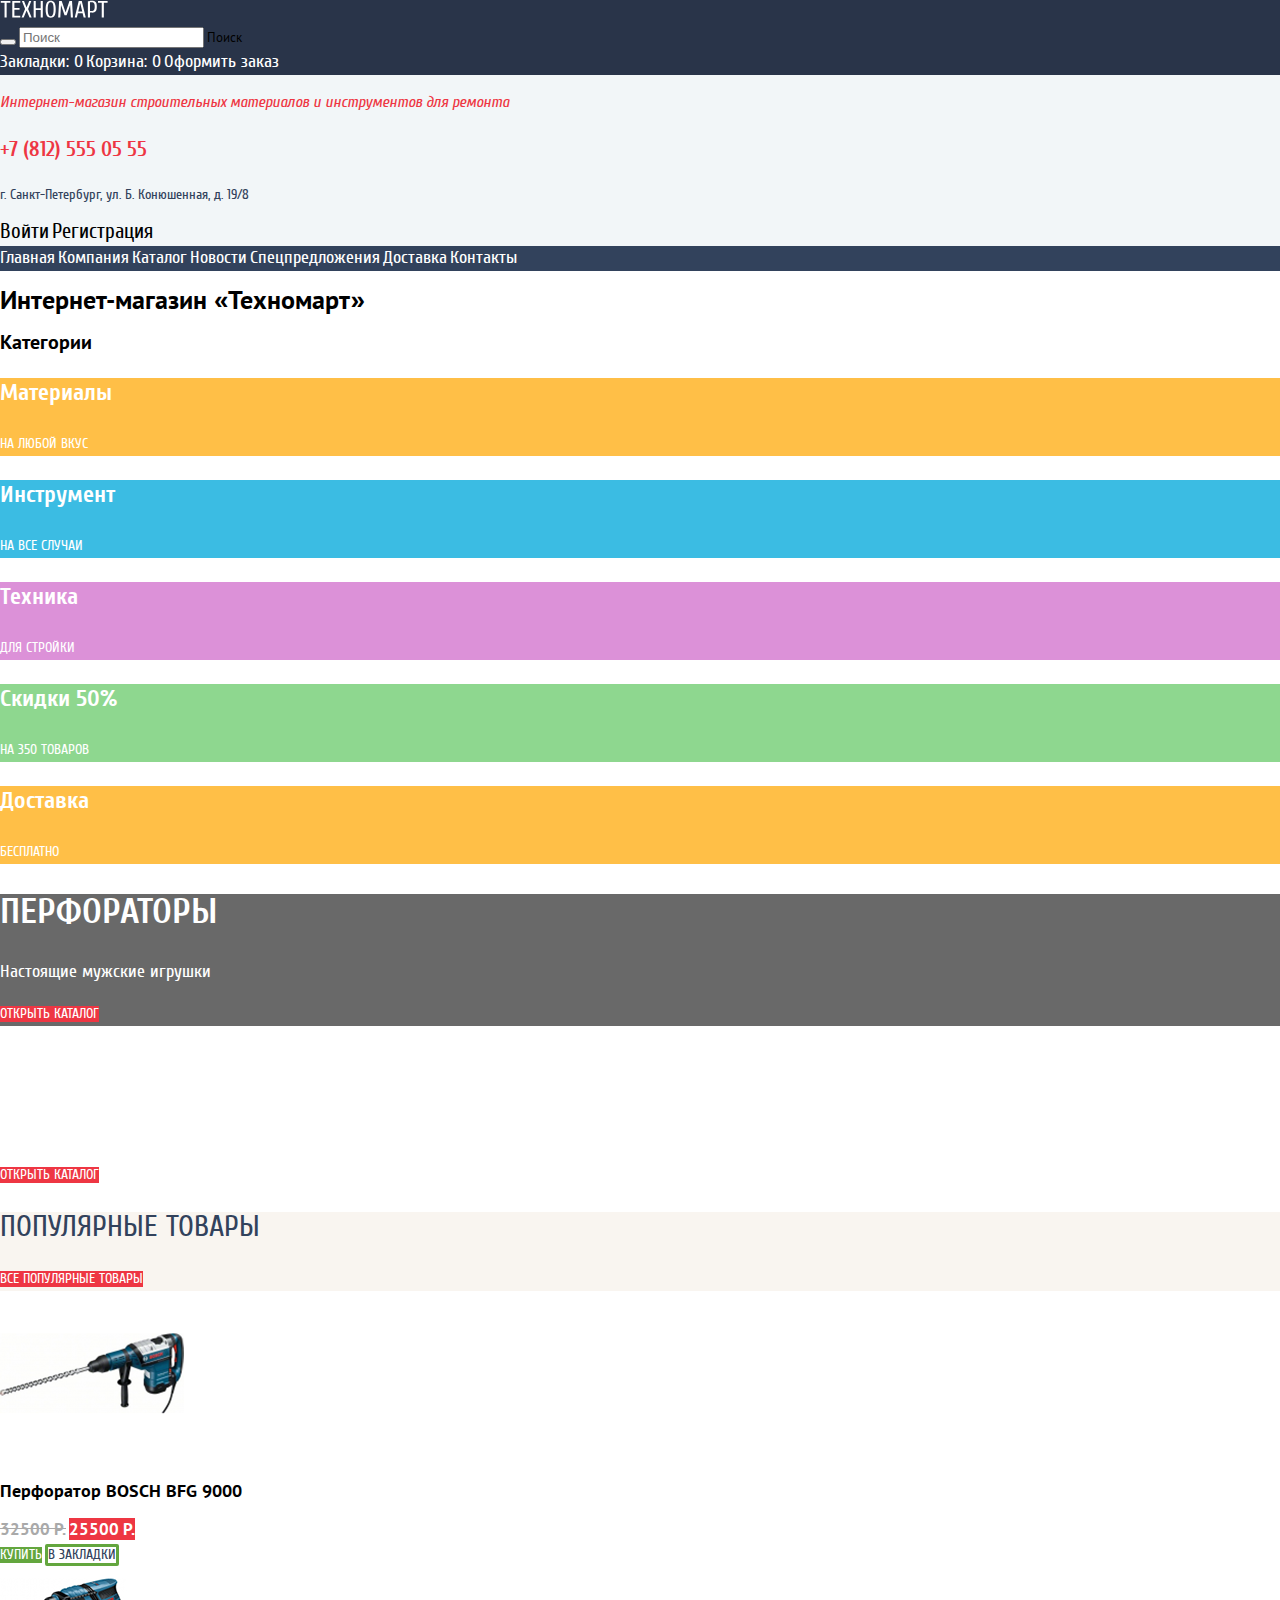
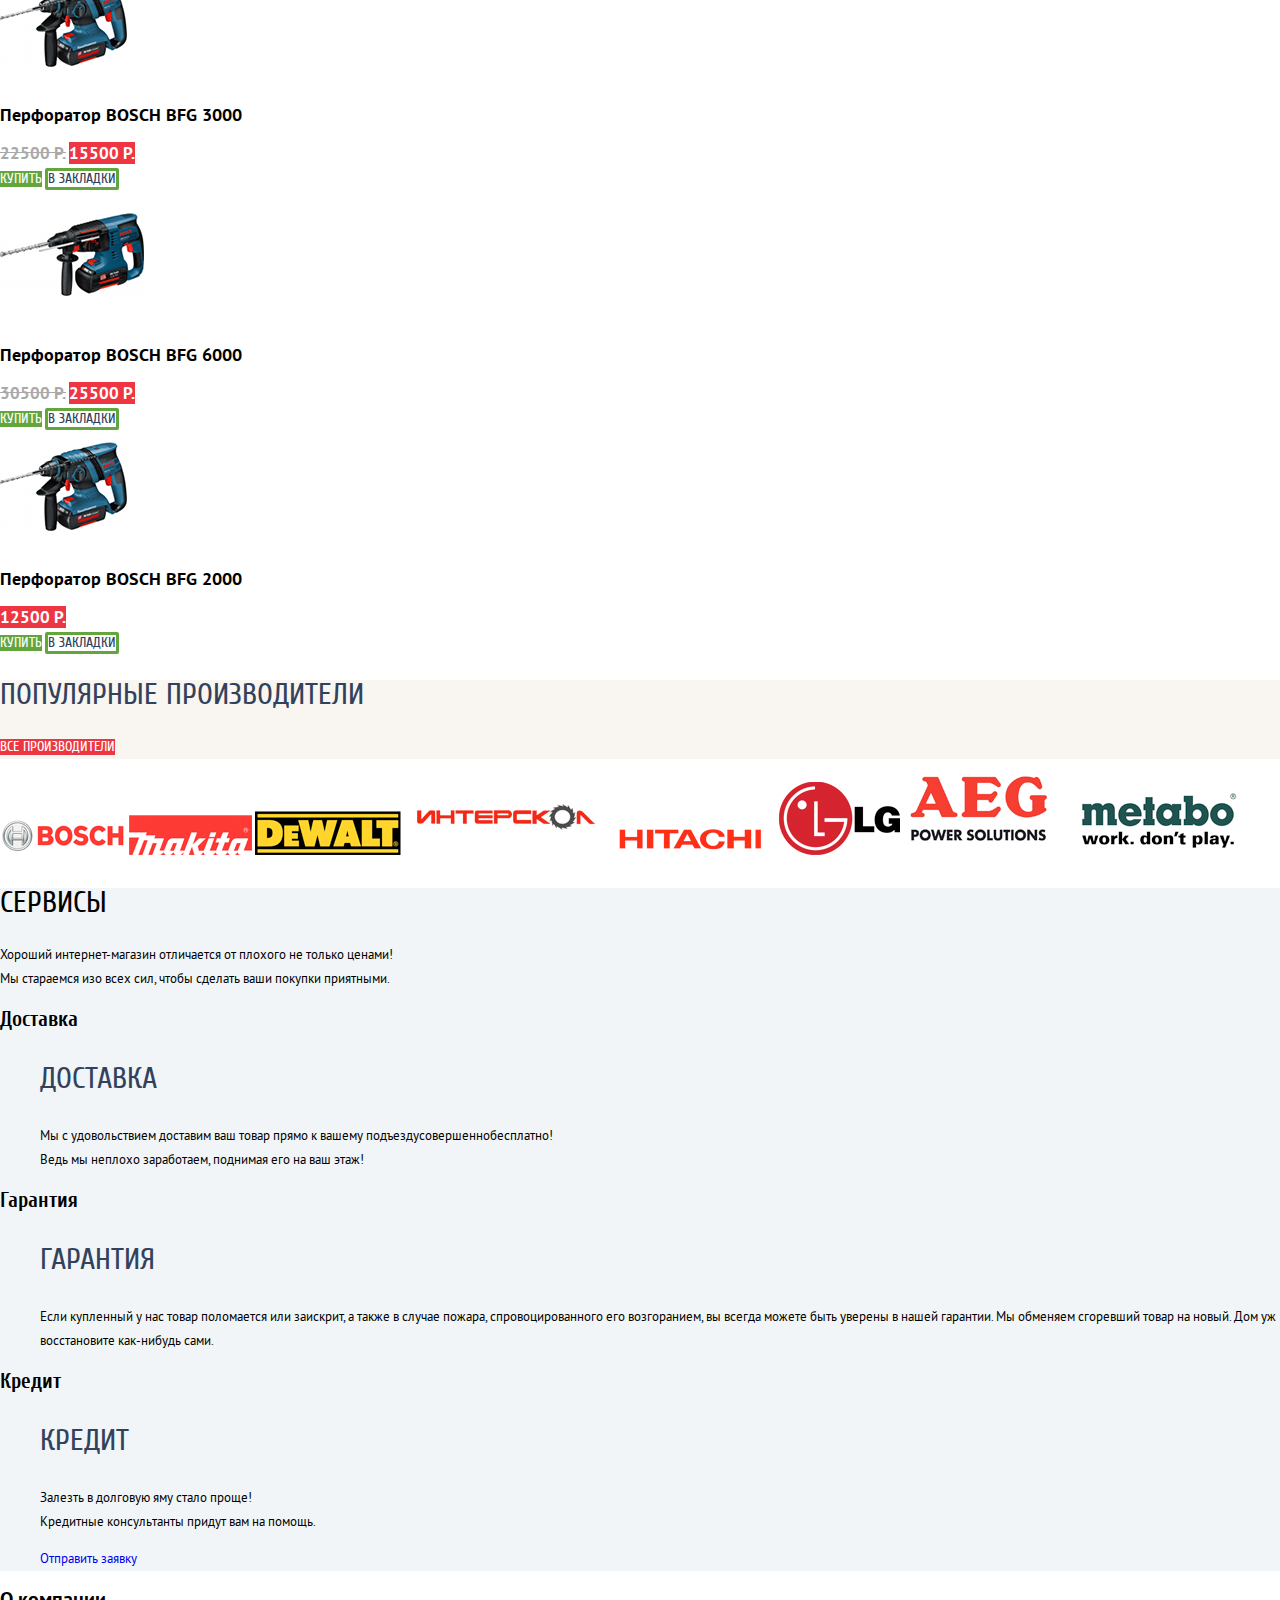
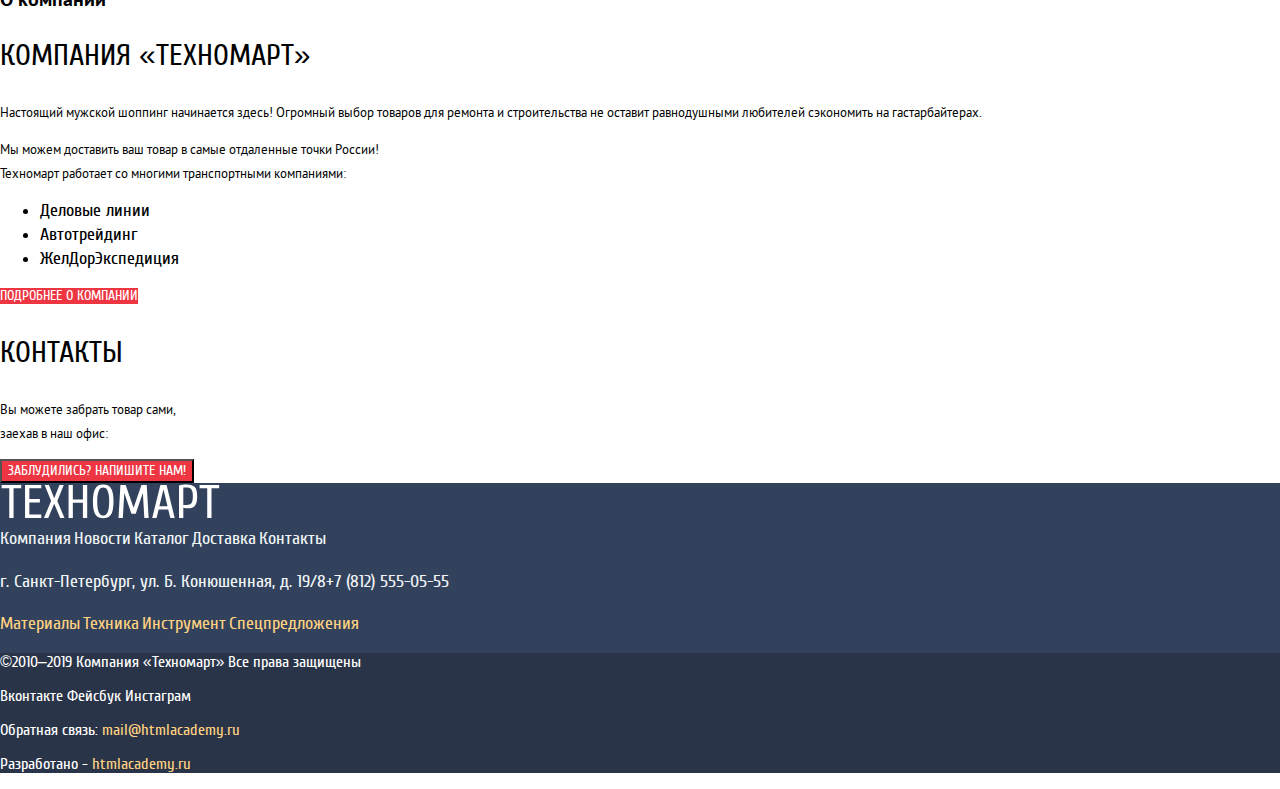
<file: index.html>
<!DOCTYPE html>
<html lang="ru">

<head>
  <meta charset="utf-8" />
  <meta name="viewport" content="width=device-width, initial-scale=1">
  <meta name="Description" content="Put your description here.">
  <title>HTML Academy: Техномарт</title>
  <link rel="stylesheet" href="css/style.css" />
</head>

<body>
  <header class="header">
    <div class="header__top">
      <a class="logo">
        <img class="logo__img" src="img/content/logo-technomart.svg" alt="Логотип сайта Техномарт">
      </a>

      <form class="header__search" action="#" method="POST">
        <button class="header__search-btn" type="submit" aria-label="Начать поиск"></button>
        <input id="site-search" class="header__search-input" type="search" name="site-search" placeholder="Поиск">
        <label class="visually-hidden" for="site-search">Поиск</label>
      </form>

      <a class="header__link" href="#">Закладки: 0</a>
      <a class="header__link" href="#">Корзина: 0</a>
      <a class="header__link header__place-order" href="#">Оформить заказ</a>
    </div>
    <p class="header__title">Интернет-магазин строительных материалов и инструментов для ремонта</p>

    <div class="header__contacts">
      <a class="header__contacts-tel" href="tel:+78125550555">+7 (812) 555 05 55</a>
      <p class="header__contacts-address">г. Санкт-Петербург, ул. Б. Конюшенная, д. 19/8</p>
    </div>

    <div class="header__user">
      <a class="header__user-link" href="#">Войти</a>
      <a class="header__user-link" href="#">Регистрация</a>
    </div>

    <nav class="nav">
      <a class="nav__link" href="#">Главная</a>
      <a class="nav__link" href="#">Компания</a>
      <a class="nav__link" href="catalog.html">Каталог</a>
      <a class="nav__link" href="#">Новости</a>
      <a class="nav__link" href="#">Спецпредложения</a>
      <a class="nav__link" href="#">Доставка</a>
      <a class="nav__link" href="#">Контакты</a>
    </nav>

  </header>

  <main class="main">
    <h1 class="visually-hidden">Интернет-магазин «Техномарт»</h1>
    <section class="categories">
      <h2 class="visually-hidden">Категории</h2>
      <div class="categories__item">
        <h3 class="categories__title">Материалы</h3>
        <a class="categories__link" href="#">На любой вкус</a>
      </div>
      <div class="categories__item categories__item--tool">
        <h3 class="categories__title">Инструмент</h3>
        <a class="categories__link" href="#">На все случаи</a>
      </div>
      <div class="categories__item categories__item--technics">
        <h3 class="categories__title">Техника</h3>
        <a class="categories__link" href="#">Для стройки</a>
      </div>
      <div class="categories__item categories__item--discounts">
        <h3 class="categories__title">Скидки 50%</h3>
        <a class="categories__link" href="#">На 350 товаров</a>
      </div>
      <div class="categories__item categories__item--delivery">
        <h3 class="categories__title">Доставка</h3>
        <a class="categories__link" href="#">Бесплатно</a>
      </div>
      <div class="slider">
        <div class="slider__slide">
          <h2 class="slider__title">Перфораторы</h2>
          <p class="slider__text">Настоящие мужские игрушки</p>
          <a class="slider__open-catalog red-btn" href="catalog.html">Открыть каталог</a>
        </div>
        <div class="slider__slide-drill">
          <h2 class="slider__title">Дрели</h2>
          <p class="slider__text">Соседям на радость!</p>
          <a class="slider__open-catalog red-btn" href="catalog.html">Открыть каталог</a>
        </div>
      </div>
    </section>
    <section class="products">
      <div class="products__header">
        <h2 class="title products__header-title">Популярные товары</h2>
        <a class="products__header-button red-btn" href="#">Все популярные товары</a>
      </div>
      <article class="item">
        <img class="item__img" src="img/content/perforator-1@1x.png" srcset="img/content/perforator-1@2x.png 2x"
          width="184" height="164" alt="">
        <h3 class="item__title">Перфоратор BOSCH BFG 9000</h3>
        <span class="item__price-old">32500 P.</span>
        <span class="item__price">25500 P.</span>
        <div class="item__links">
          <a class="item__buy" href="#">Купить</a>
          <a class="item__add-bookmarks" href="#">В закладки</a>
        </div>
      </article>
      <article class="item">
        <img class="item__img" src="img/content/perforator-2@1x.png" srcset="img/content/perforator-2@2x.png 2x"
          width="127" height="112" alt="">
        <h3 class="item__title">Перфоратор BOSCH BFG 3000</h3>
        <span class="item__price-old">22500 P.</span>
        <span class="item__price">15500 P.</span>
        <div class="item__links">
          <a class="item__buy" href="#">Купить</a>
          <a class="item__add-bookmarks" href="#">В закладки</a>
        </div>
      </article>
      <article class="item">
        <img class="item__img" src="img/content/perforator-3@1x.png" srcset="img/content/perforator-3@2x.png 2x"
          width="144" height="128" alt="">
        <h3 class="item__title">Перфоратор BOSCH BFG 6000</h3>
        <span class="item__price-old">30500 р.</span>
        <span class="item__price">25500 р.</span>
        <div class="item__links">
          <a class="item__buy" href="#">Купить</a>
          <a class="item__add-bookmarks" href="#">В закладки</a>
        </div>
      </article>
      <article class="item">
        <img class="item__img" src="img/content/perforator-2@1x.png" srcset="img/content/perforator-2@2x.png 2x"
          width="127" height="112" alt="">
        <h3 class="item__title">Перфоратор BOSCH BFG 2000</h3>
        <span class="item__price">12500 P.</span>
        <div class="item__links">
          <a class="item__buy" href="#">Купить</a>
          <a class="item__add-bookmarks" href="#">В закладки</a>
        </div>
      </article>
    </section>
    <section class="manufacturers">
      <div class="manufacturers__header">
        <h2 class="title manufacturers__header-title">Популярные производители</h2>
        <a class="manufacturers__header-button red-btn" href="#">Все производители</a>
      </div>
      <a class="manufacturers__item" href="#">
        <img class="manufacturers__img" src="img/content/bosch@1x.png" srcset="img/content/bosch@2x.png 2x" width="126"
          height="37" alt="BOSCH">
      </a>
      <a class="manufacturers__item" href="#">
        <img class="manufacturers__img" src="img/content/makita@1x.png" srcset="img/content/makita@2x.png 2x"
          width="123" height="40" alt="Makita">
      </a>
      <a class="manufacturers__item" href="#">
        <img class="manufacturers__img" src="img/content/dewalt@1x.png" srcset="img/content/dewalt@2x.png 2x"
          width="146" height="44" alt="DeWALT">
      </a>
      <a class="manufacturers__item" href="#">
        <img class="manufacturers__img" src="img/content/interscol1@1x.png" srcset="img/content/interscol1@2x.png 2x"
          width="200" height="76" alt="Интерскол">
      </a>
      <a class="manufacturers__item" href="#">
        <img class="manufacturers__img" src="img/content/hitachi@1x.png" srcset="img/content/hitachi@2x.png 2x"
          width="169" height="31" alt="Hitachi">
      </a>
      <a class="manufacturers__item" href="#">
        <img class="manufacturers__img" src="img/content/lg@1x.png" srcset="img/content/lg@2x.png 2x" width="121"
          height="73" alt="LG">
      </a>
      <a class="manufacturers__item" href="#">
        <img class="manufacturers__img" src="img/content/aeg@1x.png" srcset="img/content/aeg@2x.png 2x" width="151"
          height="96" alt="AEG">
      </a>
      <a class="manufacturers__item" href="#">
        <img class="manufacturers__img" src="img/content/metabo@1x.png" srcset="img/content/metabo@2x.png 2x"
          width="204" height="69" alt="Metabo">
      </a>
    </section>
    <section class="services">
      <h2 class="title services__title">Сервисы</h2>
      <p class="services__text">Хороший интернет-магазин отличается от плохого не только ценами!<br>Мы стараемся изо
        всех сил, чтобы сделать ваши покупки приятными.</p>
      <dl class="advantages">
        <dt class="advantages__term">Доставка</dt>
        <dd class="advantages__desc">
          <h3 class="title advantages__title">Доставка</h3>
          <p class="advantages__text">Мы с удовольствием доставим ваш товар прямо к вашему
            подъездусовершеннобесплатно!<br>
            Ведь мы неплохо заработаем,
            поднимая его на ваш этаж!</p>
        </dd>
        <dt class="advantages__term">Гарантия</dt>
        <dd class="advantages__desc">
          <h3 class="title advantages__title">Гарантия</h3>
          <p class="advantages__text">Если купленный у нас товар поломается или заискрит, а также в случае пожара,
            спровоцированного его возгоранием, вы всегда можете быть уверены в нашей гарантии. Мы обменяем сгоревший
            товар на новый. Дом уж восстановите как-нибудь сами.</p>
        </dd>
        <dt class="advantages__term">Кредит</dt>
        <dd class="advantages__desc">
          <h3 class="title advantages__title">Кредит</h3>
          <p class="advantages__text">Залезть в долговую яму стало проще!<br> Кредитные консультанты придут вам на
            помощь.</p>
          <a class="advantages__send" href="#">Отправить заявку</a>
        </dd>
      </dl>

    </section>
    <section class="about">
      <h2 class="visually-hidden">О компании</h2>
      <div class="company">
        <h3 class="title company__title">Компания «Техномарт»</h3>
        <p class="company__text">Настоящий мужской шоппинг начинается здесь! Огромный выбор товаров для ремонта и
          строительства не оставит равнодушными любителей сэкономить на гастарбайтерах.
        </p>
        <p class="company__text">
          Мы можем доставить ваш товар в самые отдаленные точки России!<br>
          Техномарт работает со многими транспортными компаниями:
        </p>
        <ul class="company__list">
          <li class="company__list-item">Деловые линии</li>
          <li class="company__list-item">Автотрейдинг</li>
          <li class="company__list-item">ЖелДорЭкспедиция</li>
        </ul>
        <a class="red-btn company__more" href="#">Подробнее о компании</a>
      </div>
      <div class="contacts">
        <h3 class="title contacts__title">Контакты</h3>
        <p class="contacts__text">Вы можете забрать товар сами,<br>
          заехав в наш офис:</p>
        <button class="red-btn" type="button">Заблудились? Напишите нам!</button>
      </div>
    </section>
  </main>
  <footer class="footer">
    <div class="footer__top">
      <a class="logo logo--large">
        <img class="logo__img" src="img/content/logo-technomart.svg" width="220" height="47"
          alt="Логотип сайта Техномарт">
      </a>
      <div class="footer__nav">
        <a class="footer__nav-link" href="#">Компания</a>
        <a class="footer__nav-link" href="#">Новости</a>
        <a class="footer__nav-link" href="catalog.html">Каталог</a>
        <a class="footer__nav-link" href="#">Доставка</a>
        <a class="footer__nav-link" href="#">Контакты</a>
      </div>
      <p class="footer__address">г. Санкт-Петербург, ул. Б. Конюшенная, д. 19/8+7 (812) 555-05-55</p>
      <div class="footer__categories">
        <a class="golden-link footer__categories-link" href="#">Материалы</a>
        <a class="golden-link footer__categories-link" href="#">Техника</a>
        <a class="golden-link footer__categories-link" href="#">Инструмент</a>
        <a class="golden-link footer__categories-link" href="#">Спецпредложения</a>
      </div>
    </div>
    <div class="footer__bottom">
      <p class="footer__copyright">&copy;2010–2019 Компания «Техномарт» Все права защищены</p>
      <div class="social">
        <a class="social__link" href="#">
          <span class="visually-hidden">Вконтакте</span>
        </a>
        <a class="social__link" href="#">
          <span class="visually-hidden">Фейсбук</span>
        </a>
        <a class="social__link" href="#">
          <span class="visually-hidden">Инстаграм</span>
        </a>
      </div>
      <p class="footer__feedback">Обратная связь: <a class="golden-link" href="#">mail@htmlacademy.ru</a></p>
      <p class="footer__develop">Разработано - <a class="golden-link"
          href="https://htmlacademy.ru/intensive/htmlcss">htmlacademy.ru</a></p>
    </div>
  </footer>
</body>

</html>
</file>
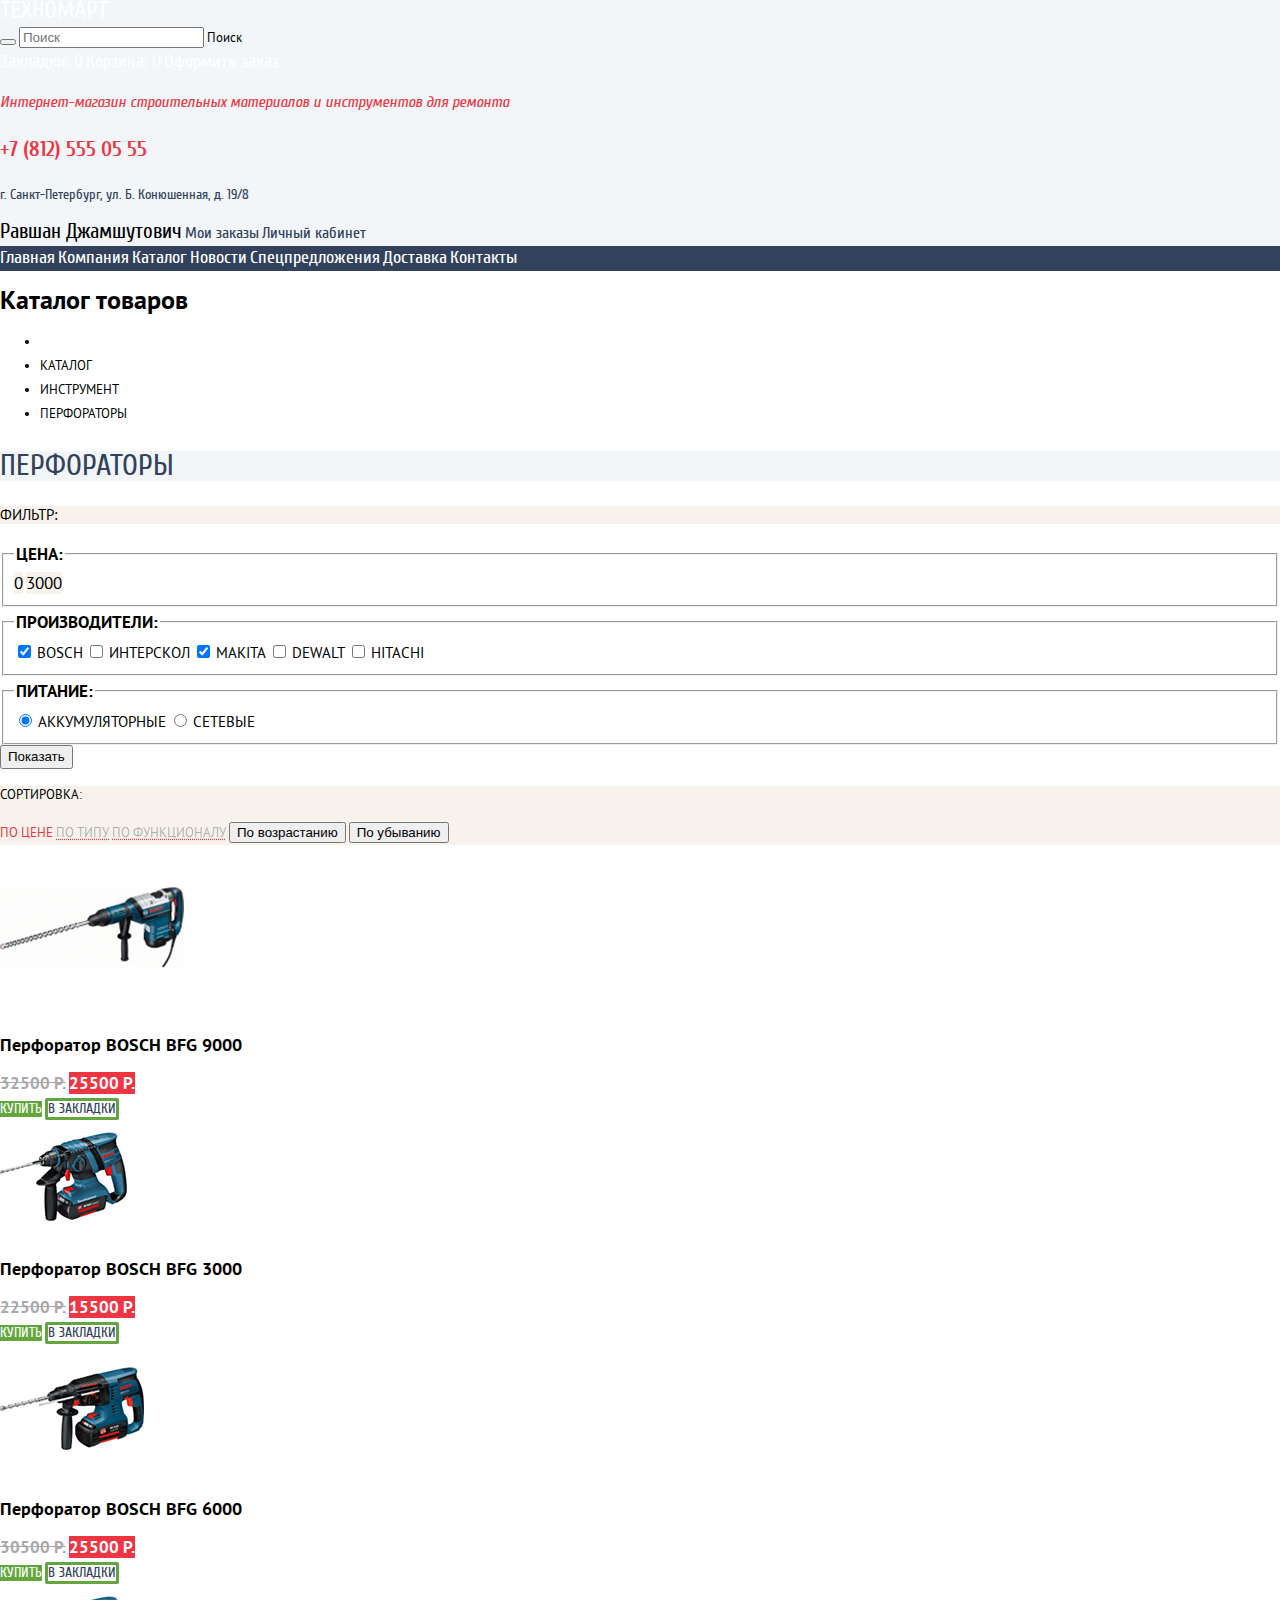
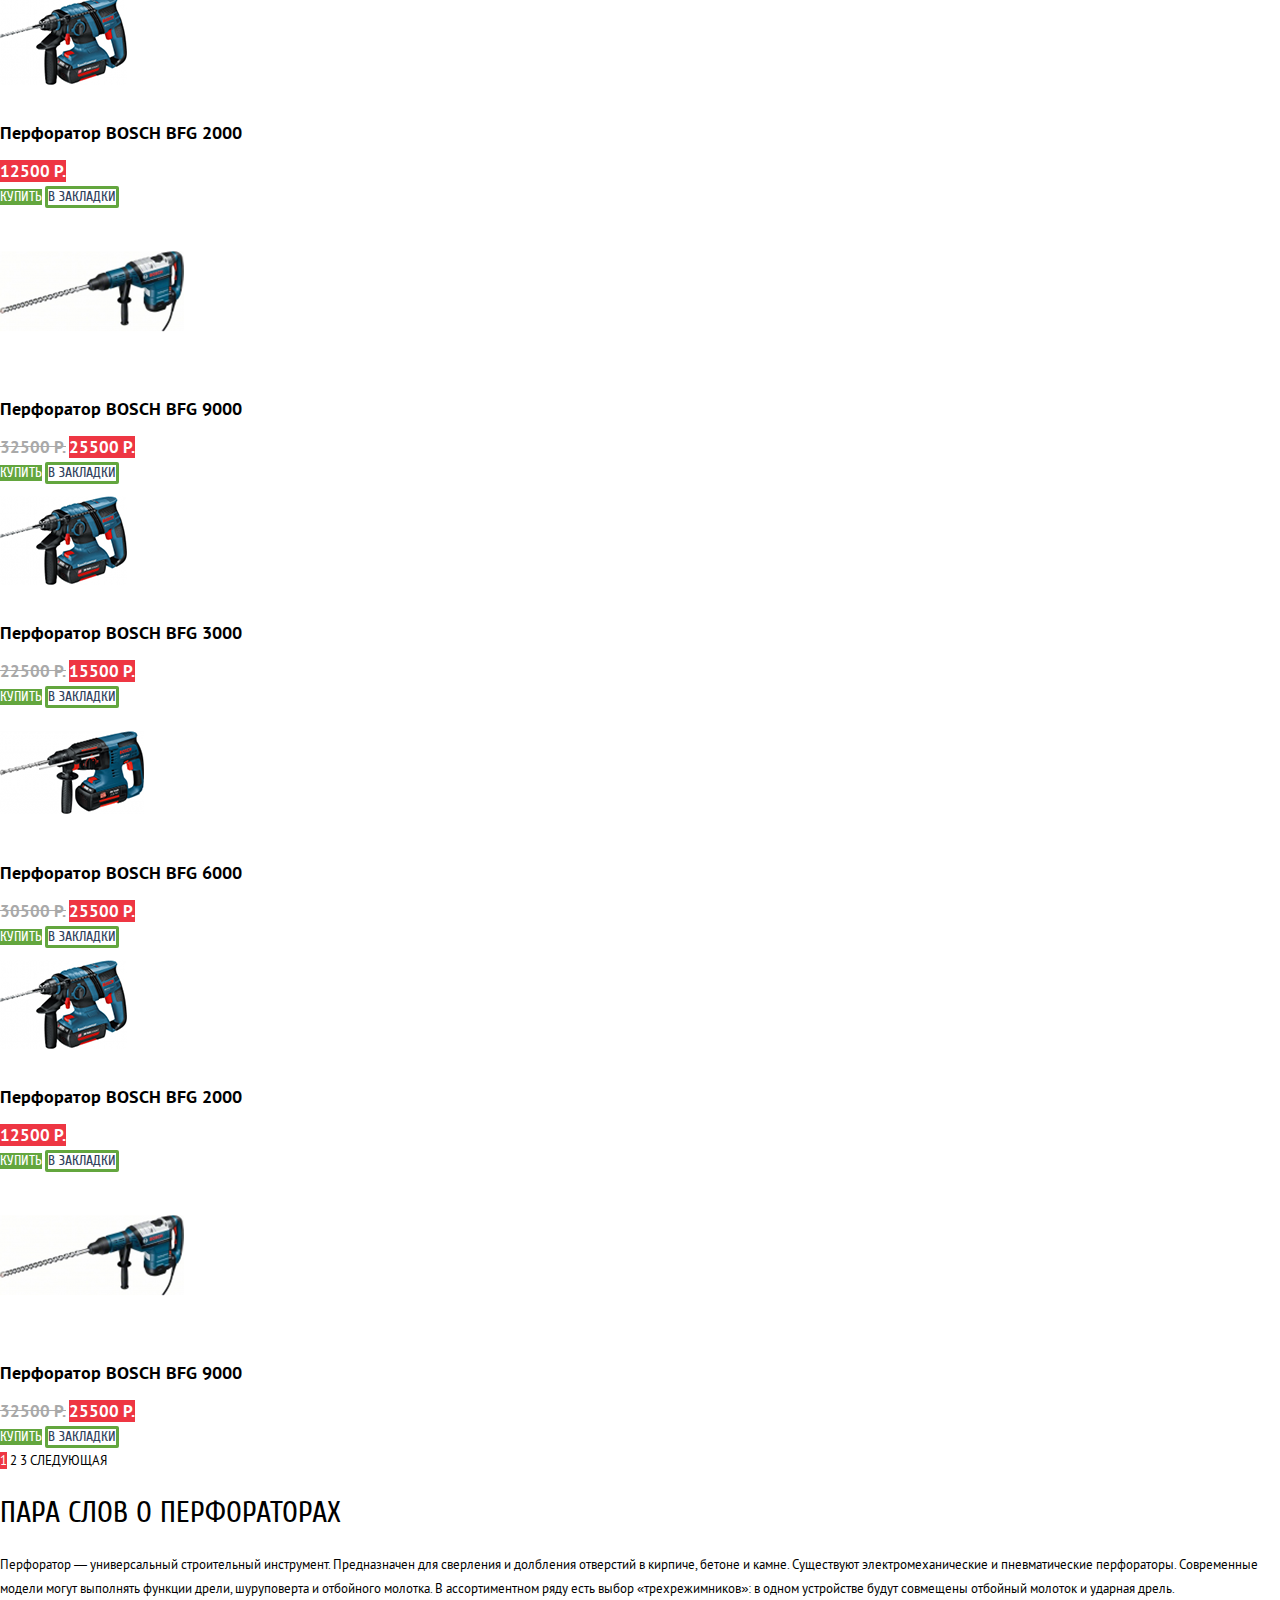
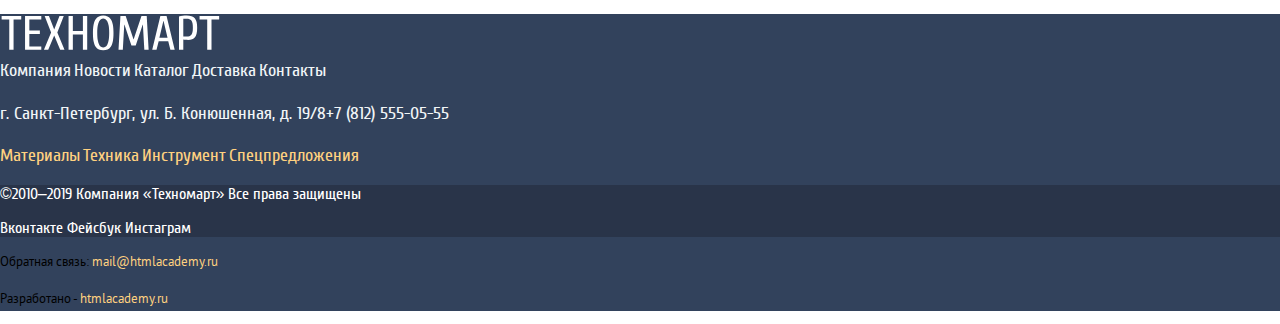
<file: catalog.html>
<!DOCTYPE html>
<html lang="ru">

<head>
  <meta charset="utf-8" />
  <meta name="viewport" content="width=device-width, initial-scale=1">
  <meta name="Description" content="Put your description here.">
  <title>HTML Academy: Техномарт</title>
  <link rel="stylesheet" href="css/style.css" />
</head>

<body>
  <header class="header">
    <a class="logo" href="index.html">
      <img class="logo__img" src="img/content/logo-technomart.svg" alt="Логотип сайта Техномарт">
    </a>
    <form class="header__search" action="#" method="POST">
      <button class="header__search-btn" type="submit" aria-label="Начать поиск"></button>
      <input id="site-search" class="header__search-input" type="search" name="site-search" placeholder="Поиск">
      <label class="visually-hidden" for="site-search">Поиск</label>
    </form>
    <a class="header__link" href="#">Закладки: 0</a>
    <a class="header__link" href="#">Корзина: 0</a>
    <a class="header__link header__place-order" href="#">Оформить заказ</a>
    <p class="header__title">Интернет-магазин строительных материалов и инструментов для ремонта</p>
    <div class="header__contacts">
      <a class="header__contacts-tel" href="tel:+78125550555">+7 (812) 555 05 55</a>
      <p class="header__contacts-address">г. Санкт-Петербург, ул. Б. Конюшенная, д. 19/8</p>
    </div>
    <div class="header__user">
      <a class="header__user-link" href="#">Равшан Джамшутович</a>
      <a class="header__user-private" href="#">Мои заказы</a>
      <a class="header__user-private" href="#">Личный кабинет</a>
    </div>
    <nav class="nav">
      <a class="nav__link" href="#">Главная</a>
      <a class="nav__link" href="#">Компания</a>
      <a class="nav__link" href="#">Каталог</a>
      <a class="nav__link" href="#">Новости</a>
      <a class="nav__link" href="#">Спецпредложения</a>
      <a class="nav__link" href="#">Доставка</a>
      <a class="nav__link" href="#">Контакты</a>
    </nav>
  </header>
  <main class="main">
    <div class="catalog">
      <h1 class="visually-hidden">Каталог товаров</h1>
      <ul class="breadcrumbs">
        <li class="breadcrumbs__item">
          <a class="breadcrumbs__link" href="index.html" aria-label="На главную страницу"></a>
        </li>
        <li class="breadcrumbs__item">
          <a class="breadcrumbs__link" href="#">Каталог</a>
        </li>
        <li class="breadcrumbs__item">
          <a class="breadcrumbs__link" href="#">Инструмент</a>
        </li>
        <li class="breadcrumbs__item">
          <a class="breadcrumbs__link" href="#">Перфораторы</a>
        </li>
      </ul>
      <section class="catalog__products">
        <div class="catalog__header">
          <h2 class="catalog__products-title">Перфораторы</h2>
        </div>
        <form class="filter">
          <h3 class="filter__title">Фильтр:</h3>
          <fieldset class="filter__price">
            <legend class="filter__subtitle">Цена:</legend>
            <span>0</span>
            <span>3000</span>
          </fieldset>
          <fieldset class="filter__manufacturers">
            <legend class="filter__subtitle">Производители:</legend>
            <input type="checkbox" name="BOSCH" id="bosch" checked>
            <label for="bosch">Bosch</label>
            <input type="checkbox" name="Интерскол" id="interscol">
            <label for="interscol">Интерскол</label>
            <input type="checkbox" name="Makita" id="makita" checked>
            <label for="makita">Makita</label>
            <input type="checkbox" name="Dewalt" id="dewalt">
            <label for="dewalt">Dewalt</label>
            <input type="checkbox" name="Hitachi" id="hitachi">
            <label for="hitachi">Hitachi</label>
          </fieldset>
          <fieldset class="filter__supply">
            <legend class="filter__subtitle">Питание:</legend>
            <input type="radio" id="Аккумуляторные" name="supply" checked>
            <label for="Аккумуляторные">Аккумуляторные</label>
            <input type="radio" id="Сетевые" name="supply">
            <label for="Сетевые">Сетевые</label>
          </fieldset>
          <button class="filter__submit" type="submit">Показать</button>
        </form>
        <div class="sort">
          <h4 class="sort__title">Сортировка:</h4>
          <a class="sort__link sort__link--active" href="#">По цене</a>
          <a class="sort__link" href="#">По типу</a>
          <a class="sort__link" href="#">По функционалу</a>
          <button type="button">
            <span class="visually-hidden">По возрастанию</span>
          </button>
          <button type="button">
            <span class="visually-hidden">По убыванию</span>
          </button>
        </div>
        <article class="item">
          <img class="item__img" src="img/content/perforator-1@1x.png" srcset="img/content/perforator-1@2x.png 2x"
            width="184" height="164" alt="">
          <h3 class="item__title">Перфоратор BOSCH BFG 9000</h3>
          <span class="item__price-old">32500 P.</span>
          <span class="item__price">25500 P.</span>
          <div class="item__links">
            <a class="item__buy" href="#">Купить</a>
            <a class="item__add-bookmarks" href="#">В закладки</a>
          </div>
        </article>
        <article class="item">
          <img class="item__img" src="img/content/perforator-2@1x.png" srcset="img/content/perforator-2@2x.png 2x"
            width="127" height="112" alt="">
          <h3 class="item__title">Перфоратор BOSCH BFG 3000</h3>
          <span class="item__price-old">22500 P.</span>
          <span class="item__price">15500 P.</span>
          <div class="item__links">
            <a class="item__buy" href="#">Купить</a>
            <a class="item__add-bookmarks" href="#">В закладки</a>
          </div>
        </article>
        <article class="item">
          <img class="item__img" src="img/content/perforator-3@1x.png" srcset="img/content/perforator-3@2x.png 2x"
            width="144" height="128" alt="">
          <h3 class="item__title">Перфоратор BOSCH BFG 6000</h3>
          <span class="item__price-old">30500 P.</span>
          <span class="item__price">25500 P.</span>
          <div class="item__links">
            <a class="item__buy" href="#">Купить</a>
            <a class="item__add-bookmarks" href="#">В закладки</a>
          </div>
        </article>
        <article class="item">
          <img class="item__img" src="img/content/perforator-2@1x.png" srcset="img/content/perforator-2@2x.png 2x"
            width="127" height="112" alt="">
          <h3 class="item__title">Перфоратор BOSCH BFG 2000</h3>
          <span class="item__price">12500 P.</span>
          <div class="item__links">
            <a class="item__buy" href="#">Купить</a>
            <a class="item__add-bookmarks" href="#">В закладки</a>
          </div>
        </article>
        <article class="item">
          <img class="item__img" src="img/content/perforator-1@1x.png" srcset="img/content/perforator-1@2x.png 2x"
            width="184" height="164" alt="">
          <h3 class="item__title">Перфоратор BOSCH BFG 9000</h3>
          <span class="item__price-old">32500 P.</span>
          <span class="item__price">25500 P.</span>
          <div class="item__links">
            <a class="item__buy" href="#">Купить</a>
            <a class="item__add-bookmarks" href="#">В закладки</a>
          </div>
        </article>
        <article class="item">
          <img class="item__img" src="img/content/perforator-2@1x.png" srcset="img/content/perforator-2@2x.png 2x"
            width="127" height="112" alt="">
          <h3 class="item__title">Перфоратор BOSCH BFG 3000</h3>
          <span class="item__price-old">22500 P.</span>
          <span class="item__price">15500 P.</span>
          <div class="item__links">
            <a class="item__buy" href="#">Купить</a>
            <a class="item__add-bookmarks" href="#">В закладки</a>
          </div>
        </article>
        <article class="item">
          <img class="item__img" src="img/content/perforator-3@1x.png" srcset="img/content/perforator-3@2x.png 2x"
            width="144" height="128" alt="">
          <h3 class="item__title">Перфоратор BOSCH BFG 6000</h3>
          <span class="item__price-old">30500 P.</span>
          <span class="item__price">25500 P.</span>
          <div class="item__links">
            <a class="item__buy" href="#">Купить</a>
            <a class="item__add-bookmarks" href="#">В закладки</a>
          </div>
        </article>
        <article class="item">
          <img class="item__img" src="img/content/perforator-2@1x.png" srcset="img/content/perforator-2@2x.png 2x"
            width="127" height="112" alt="">
          <h3 class="item__title">Перфоратор BOSCH BFG 2000</h3>
          <span class="item__price">12500 P.</span>
          <div class="item__links">
            <a class="item__buy" href="#">Купить</a>
            <a class="item__add-bookmarks" href="#">В закладки</a>
          </div>
        </article>
        <article class="item">
          <img class="item__img" src="img/content/perforator-1@1x.png" srcset="img/content/perforator-1@2x.png 2x"
            width="184" height="164" alt="">
          <h3 class="item__title">Перфоратор BOSCH BFG 9000</h3>
          <span class="item__price-old">32500 P.</span>
          <span class="item__price">25500 P.</span>
          <div class="item__links">
            <a class="item__buy" href="#">Купить</a>
            <a class="item__add-bookmarks" href="#">В закладки</a>
          </div>
        </article>
      </section>
      <div class="pagination">
        <a class="pagination__link pagination__link--active" href="#">1</a>
        <a class="pagination__link" href="#">2</a>
        <a class="pagination__link" href="#">3</a>
        <a class="pagination__link" href="#">Следующая</a>
      </div>
    </div>
    <section class="about-punchers">
      <h2 class="about-punchers__title">Пара слов о перфораторах</h2>
      <p class="about-punchers__desc">Перфоратор&nbsp;&mdash; универсальный строительный инструмент. Предназначен для
        сверления и&nbsp;долбления отверстий в&nbsp;кирпиче, бетоне и&nbsp;камне. Существуют электромеханические
        и&nbsp;пневматические перфораторы. Современные модели могут выполнять функции дрели, шуруповерта
        и&nbsp;отбойного молотка. В&nbsp;ассортиментном ряду есть выбор &laquo;трехрежимников&raquo;: в&nbsp;одном
        устройстве будут совмещены отбойный молоток и&nbsp;ударная дрель.</p>
    </section>
  </main>
  <footer class="footer">
    <div class="footer__top">
      <a href="index.html" class="logo logo--large">
        <img class="logo__img" src="img/content/logo-technomart.svg" width="220" height="47"
          alt="Логотип сайта Техномарт">
      </a>
      <div class="footer__nav">
        <a class="footer__nav-link" href="#">Компания</a>
        <a class="footer__nav-link" href="#">Новости</a>
        <a class="footer__nav-link" href="#">Каталог</a>
        <a class="footer__nav-link" href="#">Доставка</a>
        <a class="footer__nav-link" href="#">Контакты</a>
      </div>
      <p class="footer__address">г. Санкт-Петербург, ул. Б. Конюшенная, д. 19/8+7 (812) 555-05-55</p>
      <div class="footer__categories">
        <a class="golden-link footer__categories-link" href="#">Материалы</a>
        <a class="golden-link footer__categories-link" href="#">Техника</a>
        <a class="golden-link footer__categories-link" href="#">Инструмент</a>
        <a class="golden-link footer__categories-link" href="#">Спецпредложения</a>
      </div>
    </div>
    <div class="footer__bottom">
      <p class="footer__copyright">&copy;2010–2019 Компания «Техномарт» Все права защищены</p>
      <div class="social">
        <a class="social__link" href="#">
          <span class="visually-hidden">Вконтакте</span>
        </a>
        <a class="social__link" href="#">
          <span class="visually-hidden">Фейсбук</span>
        </a>
        <a class="social__link" href="#">
          <span class="visually-hidden">Инстаграм</span>
        </a>
      </div>
    </div>
    <p class="footer__feedback">Обратная связь: <a class="golden-link" href="#">mail@htmlacademy.ru</a></p>
    <p class="footer__develop">Разработано - <a class="golden-link"
        href="https://htmlacademy.ru/intensive/htmlcss">htmlacademy.ru</a></p>
  </footer>
</body>

</html>
</file>
<file: css/style.css>
:root {
  --color-black: #000000;
  --color-black-opacity: #0000004d;
  --color-alice-blue: #f1f5f7;
  --color-white: #ffffff;
  --color-red: #ee3643;
  --color-dark-blue: #32425c;
  --color-orange: #ffbf47;
  --color-dark-orange: #ffc047;
  --color-blue: #3bbce3;
  --color-purple: #dc91d8;
  --color-green: #8ed78f;
  --color-dark-green: #63a63e;
  --color-light-beige: #f9f5f0;
  --color-light-grey: #a9a9a9;
  --color-golden: #ffd180;
  --color--violet: #293449;
  --color-light-blue: #f2f6f8;
  --color--beige: #f7f3ec;

  --font-safe: Arial, sans-serif;
  --font-main: "PT Sans", var(--font-safe);
  --font-additional: "Cuprum", var(--font-safe);
}

@font-face {
  font-family: "Cuprum";
  font-weight: 400;
  font-style: normal;
  font-display: swap;
  src: url("/fonts/cuprum-regular.woff2") format("woff2"),
    url("/fonts/cuprum-regular.woff") format("woff");
}

@font-face {
  font-family: "Cuprum";
  font-weight: 400;
  font-style: italic;
  font-display: swap;
  src: url("/fonts/cuprum-regular-italic.woff2") format("woff2"),
    url("/fonts/cuprum-regular-italic.woff") format("woff");
}

@font-face {
  font-family: "Cuprum";
  font-weight: 700;
  font-style: normal;
  font-display: swap;
  src: url("/fonts/cuprum-bold.woff2") format("woff2"),
    url("/fonts/cuprum-bold.woff") format("woff");
}

@font-face {
  font-family: "Cuprum";
  font-weight: 700;
  font-style: italic;
  font-display: swap;
  src: url("/fonts/cuprum-bold-italic.woff2") format("woff2"),
    url("/fonts/cuprum-bold-italic.woff") format("woff");
}

@font-face {
  font-family: "PT Sans";
  font-weight: 400;
  font-style: normal;
  font-display: swap;
  src: url("/fonts/ptsans.woff2") format("woff2"),
    url("/fonts/ptsans.woff") format("woff");
}

@font-face {
  font-family: "PT Sans";
  font-weight: 700;
  font-style: normal;
  font-display: swap;
  src: url("/fonts/ptsansbold.woff2") format("woff2"),
    url("/fonts/ptsansbold.woff") format("woff");
}

body {
  min-width: 1200px;
  margin: 0;
  padding: 0;

  font-family: var(--font-main);
  font-size: 13px;
  line-height: 24px;
  font-weight: 400;
  color: var(--color-black);

  background-color: var(--color-white);
}

a {
  text-decoration: none;
}

img {
  max-width: 100%;
  height: auto;
}

.title {
  font-family: var(--font-additional);
  font-size: 30px;
  line-height: 30px;
  font-weight: 400;
  text-transform: uppercase;
}

.red-btn {
  color: var(--color-white);
  background-color: var(--color-red);
}

.golden-link {
  color: var(--color-golden);
}

.header {
  background-color: var(--color-light-blue);
}

.header__top {
  background-color: var(--color--violet);
}

.header__link {
  font-family: var(--font-additional);
  font-size: 18px;
  color: var(--color-white);
}

.header__title {
  font-family: var(--font-additional);
  font-style: italic;
  font-size: 16px;
  line-height: 23px;
  color: var(--color-red);
}

.header__contacts-tel {
  font-family: var(--font-additional);
  font-size: 21px;
  line-height: 39px;
  font-weight: 700;
  color: var(--color-red);
}

.header__contacts-address {
  font-family: var(--font-additional);
  font-size: 14px;
  color: var(--color-dark-blue);
}

.header__user-link {
  font-family: var(--font-additional);
  font-size: 21px;
  line-height: 21px;
  color: var(--color-black);
}

.header__user-private {
  font-family: var(--font-additional);
  font-size: 16px;
  line-height: 18px;
  color: var(--color-dark-blue);
}

.nav {
  background-color: var(--color-dark-blue);
}

.nav__link {
  font-family: var(--font-additional);
  font-size: 18px;
  color: var(--color-white);
}

.breadcrumbs__link {
  line-height: 18px;
  text-transform: uppercase;
  color: var(--color-black);
}

.catalog__header {
  background-color: var(--color-light-blue);
}

.catalog__products-title {
  font-family: var(--font-additional);
  font-size: 30px;
  line-height: 30px;
  font-weight: 400;
  text-transform: uppercase;
  color: var(--color-dark-blue);
}

.filter__title {
  line-height: 18px;
  font-weight: 400;
  text-transform: uppercase;
  background-color: var(--color--beige);
}

.filter__subtitle {
  font-size: 17px;
  line-height: 30px;
  font-weight: 700;
  text-transform: uppercase;
}

.filter span {
  font-size: 17px;
  line-height: 18px;
  text-transform: uppercase;
  background-color: var(--color--beige);
}

.filter__manufacturers label {
  font-size: 15px;
  line-height: 19px;
  text-transform: uppercase;
}

.filter__supply label {
  font-size: 15px;
  line-height: 19px;
  text-transform: uppercase;
}

.filter__submit {
  line-height: 18px;
}

.sort {
  background-color: var(--color--beige);
}

.sort__title {
  line-height: 18px;
  font-weight: 400;
  text-transform: uppercase;
}

.sort__link {
  line-height: 18px;
  text-transform: uppercase;
  color: var(--color-black-opacity);
  text-decoration: underline dotted var(--color-red);
}

.sort__link:hover,
.sort__link:focus {
  color: var(--color-black);
  text-decoration-style: solid;
}

.sort__link:active {
  text-decoration: none;
  color: var(--color-red);
}

.sort__link--active {
  text-decoration: none;
  color: var(--color-red);
}

.categories__item {
  background-color: var(--color-orange);
}

.categories__item--tool {
  background-color: var(--color-blue);
}

.categories__item--technics {
  background-color: var(--color-purple);
}

.categories__item--discounts {
  background-color: var(--color-green);
}

.categories__item-dark--delivery {
  background-color: var(--color-dark-orange);
}

.categories__title {
  font-family: var(--font-additional);
  font-size: 24px;
  line-height: 30px;
  font-weight: 700;
  color: var(--color-white);
}

.categories__link {
  font-family: var(--font-additional);
  font-size: 14px;
  line-height: 18px;
  text-transform: uppercase;
  color: var(--color-white);
}

.slider__slide {
  background-color: #696969;
}

.slider__title {
  font-family: var(--font-additional);
  font-size: 36px;
  line-height: 36px;
  font-weight: 700;
  text-transform: uppercase;
  color: var(--color-white);
}

.slider__text {
  font-family: var(--font-additional);
  font-size: 18px;
  color: var(--color-white);
}

.red-btn {
  font-family: var(--font-additional);
  font-size: 14px;
  line-height: 18px;
  text-transform: uppercase;
  color: var(--color-white);
}

.products__header {
  background-color: var(--color-light-beige);
}

.products__header-title {
  color: var(--color-dark-blue);
}

.item__price-old {
  font-size: 17px;
  line-height: 18px;
  font-weight: 700;
  text-transform: uppercase;
  text-decoration-line: line-through;
  color: var(--color-light-grey);
}

.item__price {
  font-size: 17px;
  line-height: 18px;
  font-weight: 700;
  text-transform: uppercase;
  color: var(--color-white);
  background-color: var(--color-red);
}

.manufacturers__header {
  background-color: var(--color-light-beige);
}

.manufacturers__header-title {
  color: var(--color-dark-blue);
}

.item__title {
  font-size: 18px;
  line-height: 20px;
  font-weight: 700;
}

.services {
  background-color: var(--color-alice-blue);
}

.services__title {
}

.advantages__term {
  font-family: var(--font-additional);
  font-size: 21px;
  line-height: 30px;
  font-weight: 700;
}

.advantages__title {
  color: var(--color-dark-blue);
}

.item__buy {
  font-family: var(--font-additional);
  font-size: 14px;
  line-height: 18px;
  text-transform: uppercase;
  color: var(--color-white);
  background-color: #fff;
  background-color: var(--color-dark-green);
}

.item__add-bookmarks {
  font-family: var(--font-additional);
  font-size: 14px;
  line-height: 18px;
  text-transform: uppercase;
  color: var(--color-dark-blue);
  border: 3px solid var(--color-dark-green);
  border-radius: 2px;
}

.pagination__link {
  line-height: 18px;
  text-transform: uppercase;
  color: var(--color-black);
}

.pagination__link--active {
  color: var(--color-white);
  background-color: var(--color-red);
}

.about-punchers__title {
  font-family: var(--font-additional);
  font-size: 30px;
  line-height: 30px;
  font-weight: 400;
  text-transform: uppercase;
}

.about-punchers__desc {
}

.company__title {
}

.company__list-item {
  font-family: var(--font-additional);
  font-size: 18px;
}

.footer {
  background-color: var(--color-dark-blue);
}

.footer__top {
  background-color: var(--color-dark-blue);
}

.footer__nav-link {
  font-family: var(--font-additional);
  font-size: 18px;
  color: var(--color-alice-blue);
}

.footer__address {
  font-family: var(--font-additional);
  font-size: 18px;
  color: var(--color-alice-blue);
}

.footer__categories-link {
  font-family: var(--font-additional);
  font-size: 18px;
}

.footer__bottom {
  font-family: var(--font-additional);
  font-size: 16px;
  line-height: 18px;
  color: var(--color-white);
  background-color: var(--color--violet);
}

.social__link {
  color: var(--color-white);
}
</file>
